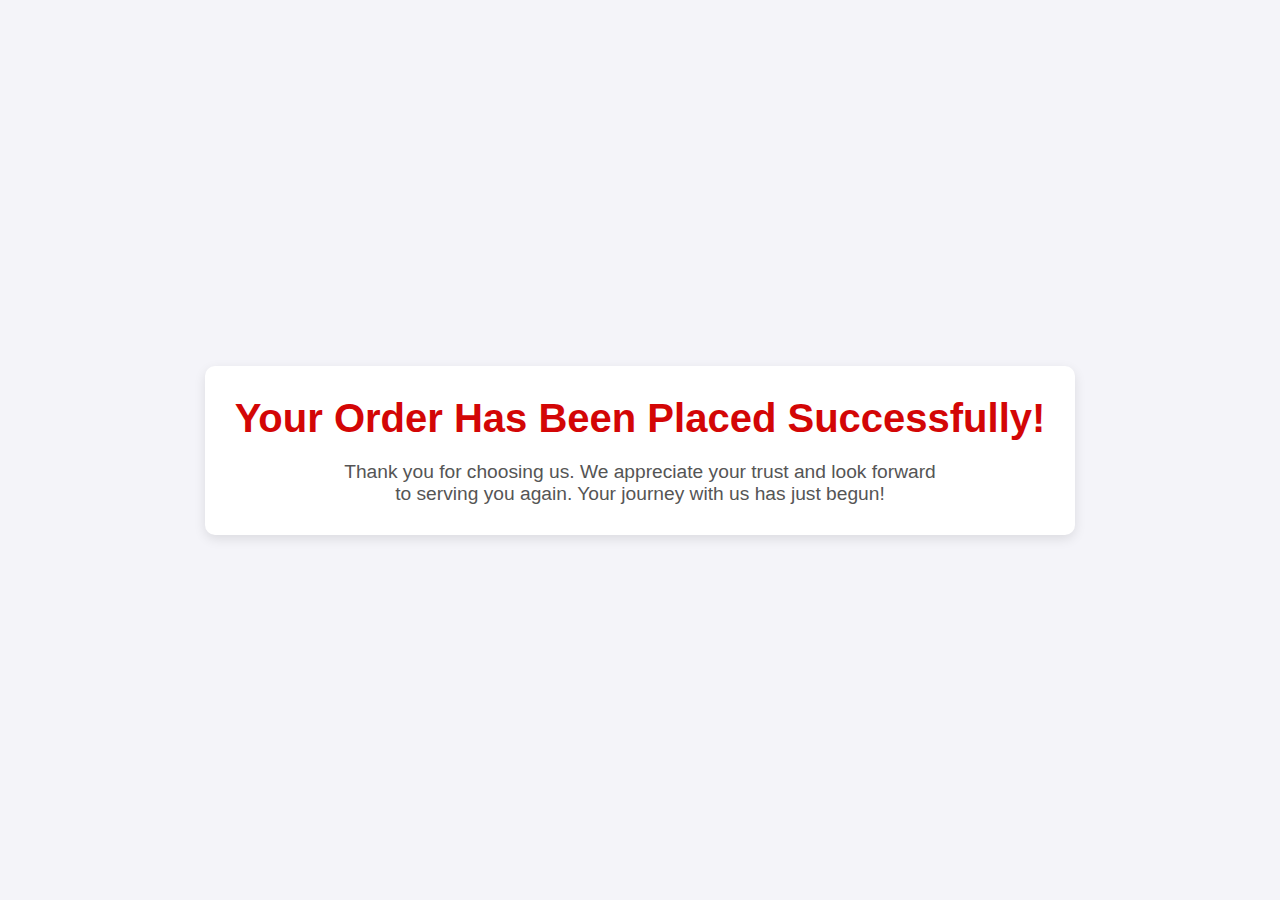
<file: deals/templates/success.html>
<!DOCTYPE html>
<html lang="en">
<head>
    <meta charset="UTF-8">
    <meta name="viewport" content="width=device-width, initial-scale=1.0">
    <title>Order Success</title>
    <style>
        /* Basic reset */
        * {
            margin: 0;
            padding: 0;
            box-sizing: border-box;
        }

        body {
            font-family: 'Arial', sans-serif;
            background-color: #f4f4f9;
            color: #333;
            display: flex;
            justify-content: center;
            align-items: center;
            height: 100vh;
            padding: 20px;
            text-align: center;
        }

        h1 {
            font-size: 2.5rem;
            margin-bottom: 20px;
            color: #d30606; /* JazzCash red */
            animation: fadeIn 1s ease-in-out;
        }

        p {
            font-size: 1.2rem;
            color: #555;
            max-width: 600px;
            margin: 0 auto;
            animation: fadeIn 1.5s ease-in-out;
        }

        /* Animation for fade-in effect */
        @keyframes fadeIn {
            from {
                opacity: 0;
            }
            to {
                opacity: 1;
            }
        }

        .container {
            background-color: white;
            padding: 30px;
            border-radius: 10px;
            box-shadow: 0 4px 12px rgba(0, 0, 0, 0.1);
            transition: transform 0.3s;
        }

        .container:hover {
            transform: translateY(-5px);
        }
    </style>
</head>
<body>
    <div class="container">
        <h1>Your Order Has Been Placed Successfully!</h1>
        <p>Thank you for choosing us. We appreciate your trust and look forward to serving you again. Your journey with us has just begun!</p>
    </div>
</body>
</html>
</file>
